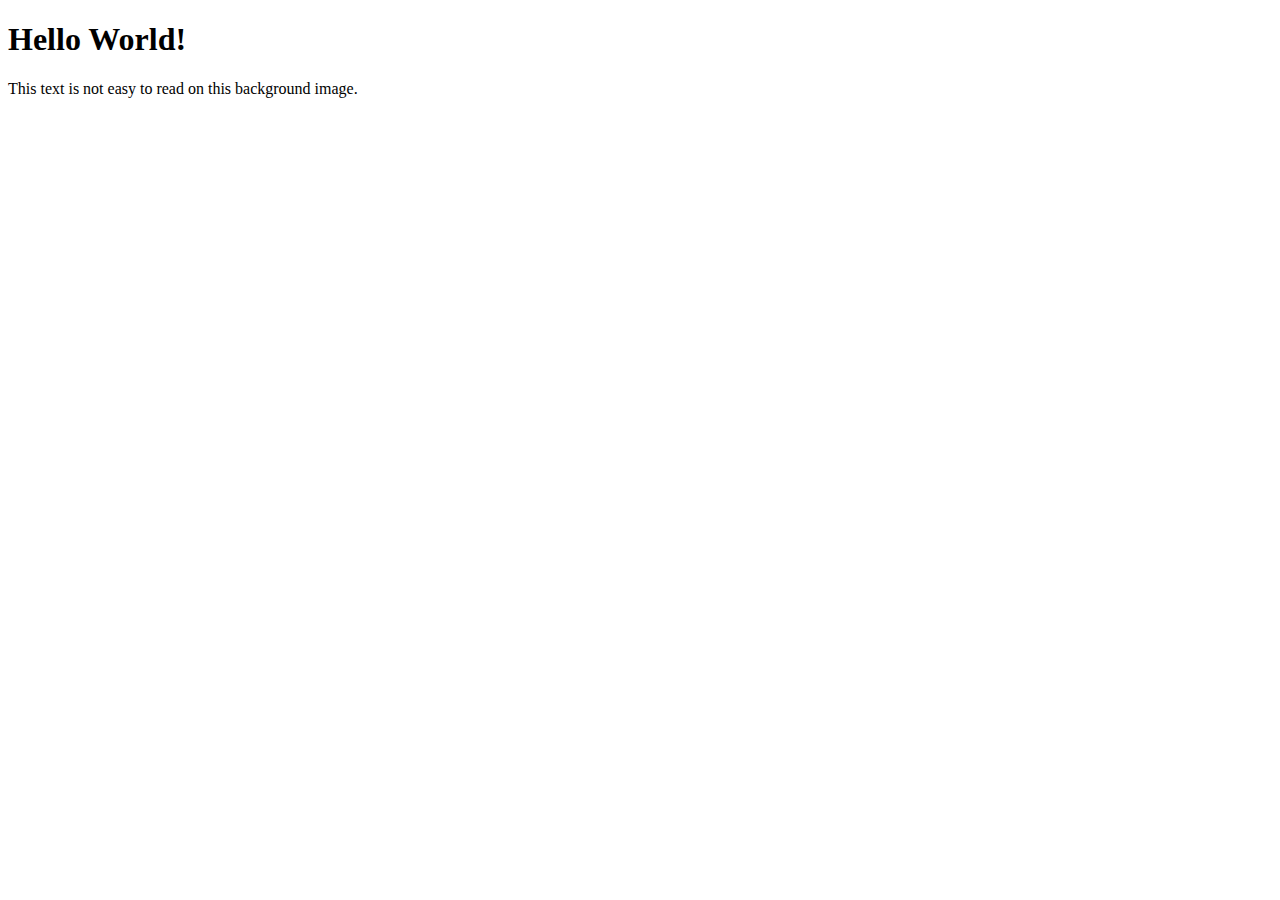
<file: mini_project_gym/src/backgroundcss.html>
<!DOCTYPE html>
<html>
<head>
<style>
body {
  background-image: url("C:\Users\sameer\Pictures\sam\c316fa89cf05c67077e3775d4745672a.jpg");
}
</style>
</head>
<body>

<h1>Hello World!</h1>
<p>This text is not easy to read on this background image.</p>

</body>
</html>
</file>
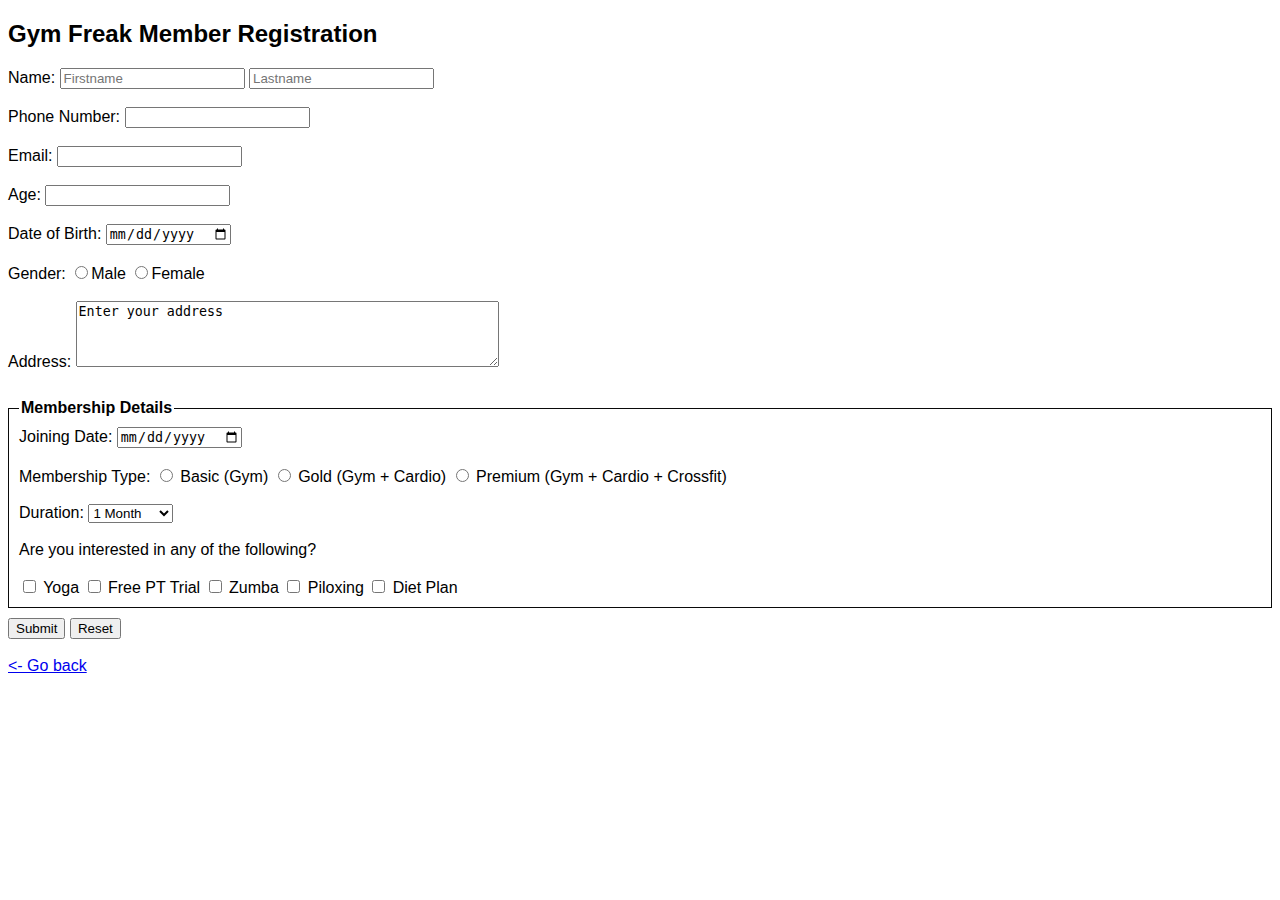
<file: mini_project_gym/src/registration.html>
<!DOCTYPE html>
<html lang="en">
<head>
<meta charset="/utf-8">
<title>Register Now</title>
<style>
    body {
        font-family: Arial, sans-serif;
    }
    fieldset {
        border: 1px solid #0a0a0a;
        padding: 10px;
        margin: 10px 0;
    }
</style>
</head>
<form name="Gym Freak" id="Gym Freak" method="post" autocomplete="on">
    <h2>Gym Freak Member Registration</h2>
    <label for="name">Name:</label>
    <input type="text" name="name" placeholder="Firstname">
    <input type="text" name="name" placeholder="Lastname">
    <br/><br/>
    <label for="phno">Phone Number:</label>
    <input type="tel" name="phno" required>
    <br/><br/>
    <label for="email">Email:</label>
    <input type="email" name="email" required>
    <br/><br/>
    <label for="age">Age:</label>
    <input type="number" name="age">
    <br/><br/>
    <label for="dob">Date of Birth:</label>
    <input type="date" name="dob">
    <br/><br/>
    <label for="gender">Gender:</label>
    <input type="radio" name="gender" value="Male">Male
    <input type="radio" name="gender" value="Female">Female
    <br/><br/>
    <label for="address">Address:</label>
    <textarea name="address" form="Gym Freak" rows="4" cols="50">Enter your address</textarea>
<br/><br/>
<fieldset>
    <legend><b>Membership Details</b></legend>

    <label for="joining-date">Joining Date:</label>
    <input type="date" id="joining-date" name="joining-date" required><br/><br/>

    <label for="membership-type">Membership Type:</label>
    <input type="radio" id="basic" name="membership-type" value="basic" required>
    <label for="basic">Basic (Gym)</label>

    <input type="radio" id="gold" name="membership-type" value="gold" required>
    <label for="gold">Gold (Gym + Cardio)</label>

    <input type="radio" id="premium" name="membership-type" value="premium" required>
    <label for="premium">Premium (Gym + Cardio + Crossfit)</label><br><br/>

    <label for="duration">Duration:</label>
    <select id="duration" name="duration" required>
        <option value="1 month">1 Month</option>
        <option value="3 months">3 Months</option>
        <option value="6 months">6 Months</option>
        <option value="12 months">12 Months</option>
    </select><br><br/>

    <label>Are you interested in any of the following?</label><br><br/>

    <div class="checkbox-group">
        <input type="checkbox" id="yoga" name="interest" value="yoga">
        <label for="yoga">Yoga</label>

        <input type="checkbox" id="free-pt" name="interest" value="free-pt">
        <label for="free-pt">Free PT Trial</label>

        <input type="checkbox" id="zumba" name="interest" value="zumba">
        <label for="zumba">Zumba</label>

        <input type="checkbox" id="piloxing" name="interest" value="piloxing">
        <label for="piloxing">Piloxing</label>

        <input type="checkbox" id="diet-plan" name="interest" value="diet-plan">
        <label for="diet-plan">Diet Plan</label>
    </div>
</fieldset>
<input type="submit" value="Submit">
<input type="reset"><br/><br/>
<a href="index.html"><- Go back</a>
</form>
</html>
</file>
